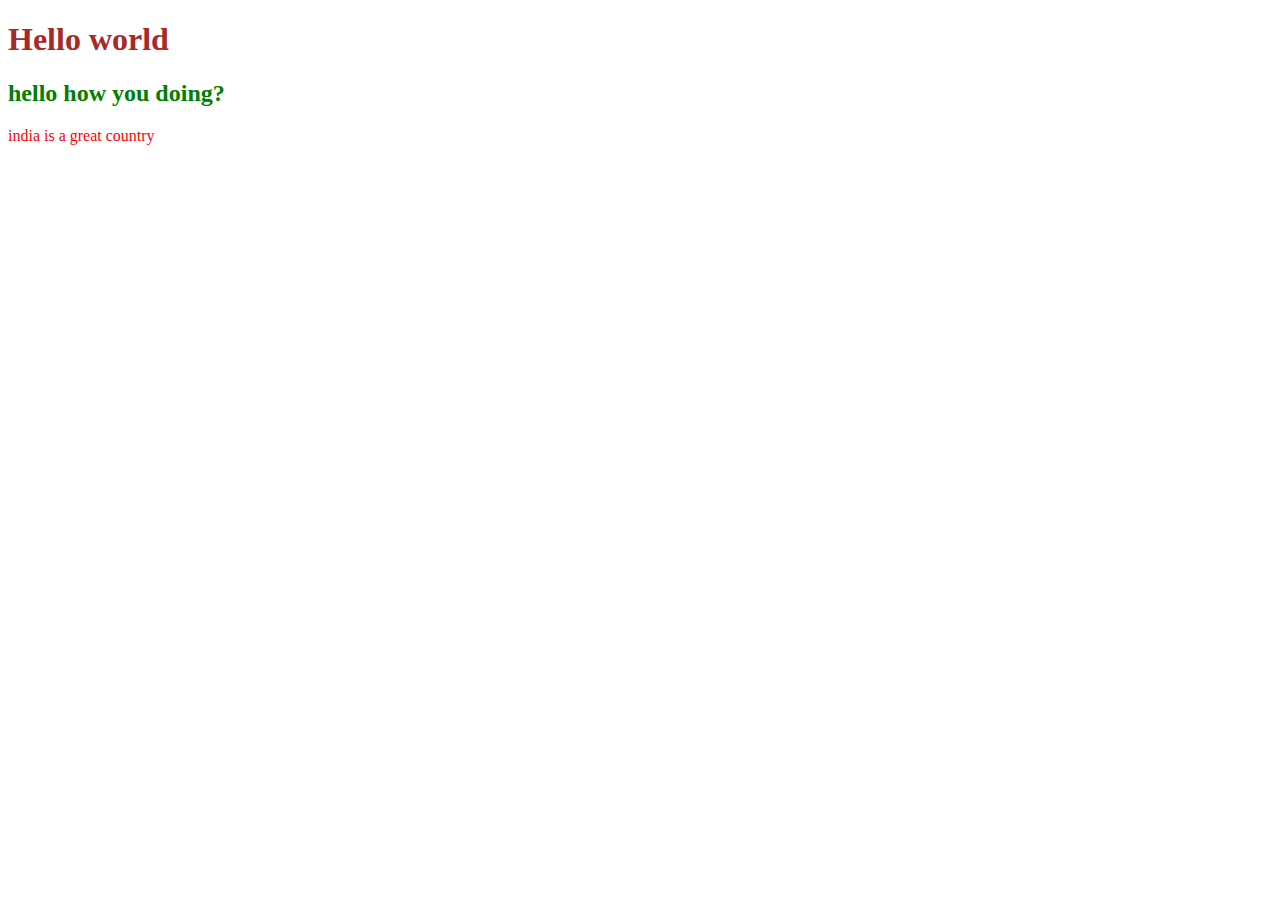
<file: using_css_file/index.html>
<!DOCTYPE html>
<html lang="en">
  <head>
    <link rel="stylesheet" href="style.css" />
  </head>
  <body>
    <h1>Hello world</h1>
    <h2 class="green">hello how you doing?</h2>

    <p id="myid">india is a great country</p>
  </body>
</html>
</file>
<file: using_css_file/style.css>
/* there are mainly 3 kind of css selection 
1. id selector
2. class selector (most used)
3. element selector

--> precedence order
id > class > element 
*/

/* html tag*/
h1 {
  color: brown;
}

/* class */
.green {
  color: green;
}

/*id*/

#myid {
  color: red;
}
</file>
